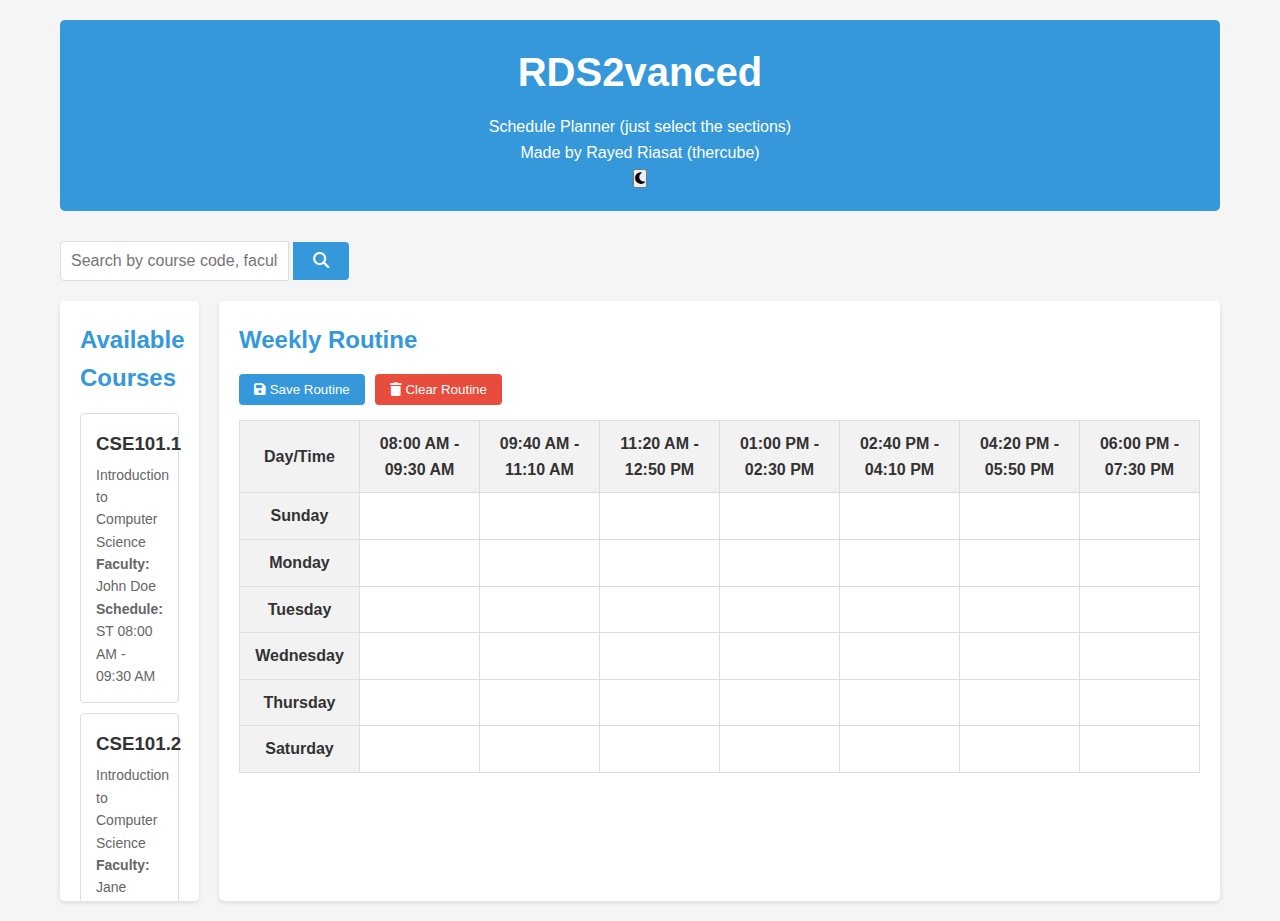
<file: index.html>
<!DOCTYPE html>
<html lang="en" data-theme="light">

<head>
    <meta charset="UTF-8">
    <meta name="viewport" content="width=device-width, initial-scale=1.0">
    <title>Routine - Course Schedule Planner</title>
    <link rel="stylesheet" href="https://cdnjs.cloudflare.com/ajax/libs/font-awesome/6.4.0/css/all.min.css">
    <link rel="stylesheet" href="styles.css">
</head>

<body>
    <div class="container">
        <header>
            <div class="header-content">
                <div class="title-section">
                    <h1>RDS2vanced</h1>
                    <p>Schedule Planner (just select the sections)</p>
                </div>
                <div class="header-actions">
                    <div class="author-credit">Made by Rayed Riasat (thercube)</div>
                    <button id="theme-toggle" class="theme-toggle">
                        <i class="fas fa-moon"></i>
                    </button>
                </div>
            </div>
        </header>

        <div class="search-section">
            <div class="search-wrapper">
                <input type="text" id="search-input" placeholder="Search by course code, faculty, or schedule...">
                <button id="search-button"><i class="fas fa-search"></i></button>
            </div>
        </div>

        <div class="main-content">
            <div class="course-list-container">
                <h2>Available Courses <span id="course-count"></span></h2>
                <div id="course-list" class="course-list">
                    <!-- Course items will be added here dynamically -->
                </div>
            </div>

            <div class="routine-container">
                <h2>Weekly Routine</h2>
                <div class="routine-actions">
                    <button id="save-routine"><i class="fas fa-save"></i> Save Routine</button>
                    <button id="clear-routine"><i class="fas fa-trash"></i> Clear Routine</button>
                </div>
                <div class="routine-table-container">
                    <table id="routine-table" class="routine-table">
                        <thead>
                            <tr>
                                <th>Day/Time</th>
                                <th>08:00 AM - 09:30 AM</th>
                                <th>09:40 AM - 11:10 AM</th>
                                <th>11:20 AM - 12:50 PM</th>
                                <th>01:00 PM - 02:30 PM</th>
                                <th>02:40 PM - 04:10 PM</th>
                                <th>04:20 PM - 05:50 PM</th>
                                <th>06:00 PM - 07:30 PM</th>
                            </tr>
                        </thead>
                        <tbody>
                            <tr>
                                <td>Sunday</td>
                                <td data-day="Sunday" data-time="08:00 AM - 09:30 AM"></td>
                                <td data-day="Sunday" data-time="09:40 AM - 11:10 AM"></td>
                                <td data-day="Sunday" data-time="11:20 AM - 12:50 PM"></td>
                                <td data-day="Sunday" data-time="01:00 PM - 02:30 PM"></td>
                                <td data-day="Sunday" data-time="02:40 PM - 04:10 PM"></td>
                                <td data-day="Sunday" data-time="04:20 PM - 05:50 PM"></td>
                                <td data-day="Sunday" data-time="06:00 PM - 07:30 PM"></td>
                            </tr>
                            <tr>
                                <td>Monday</td>
                                <td data-day="Monday" data-time="08:00 AM - 09:30 AM"></td>
                                <td data-day="Monday" data-time="09:40 AM - 11:10 AM"></td>
                                <td data-day="Monday" data-time="11:20 AM - 12:50 PM"></td>
                                <td data-day="Monday" data-time="01:00 PM - 02:30 PM"></td>
                                <td data-day="Monday" data-time="02:40 PM - 04:10 PM"></td>
                                <td data-day="Monday" data-time="04:20 PM - 05:50 PM"></td>
                                <td data-day="Monday" data-time="06:00 PM - 07:30 PM"></td>
                            </tr>
                            <tr>
                                <td>Tuesday</td>
                                <td data-day="Tuesday" data-time="08:00 AM - 09:30 AM"></td>
                                <td data-day="Tuesday" data-time="09:40 AM - 11:10 AM"></td>
                                <td data-day="Tuesday" data-time="11:20 AM - 12:50 PM"></td>
                                <td data-day="Tuesday" data-time="01:00 PM - 02:30 PM"></td>
                                <td data-day="Tuesday" data-time="02:40 PM - 04:10 PM"></td>
                                <td data-day="Tuesday" data-time="04:20 PM - 05:50 PM"></td>
                                <td data-day="Tuesday" data-time="06:00 PM - 07:30 PM"></td>
                            </tr>
                            <tr>
                                <td>Wednesday</td>
                                <td data-day="Wednesday" data-time="08:00 AM - 09:30 AM"></td>
                                <td data-day="Wednesday" data-time="09:40 AM - 11:10 AM"></td>
                                <td data-day="Wednesday" data-time="11:20 AM - 12:50 PM"></td>
                                <td data-day="Wednesday" data-time="01:00 PM - 02:30 PM"></td>
                                <td data-day="Wednesday" data-time="02:40 PM - 04:10 PM"></td>
                                <td data-day="Wednesday" data-time="04:20 PM - 05:50 PM"></td>
                                <td data-day="Wednesday" data-time="06:00 PM - 07:30 PM"></td>
                            </tr>
                            <tr>
                                <td>Thursday</td>
                                <td data-day="Thursday" data-time="08:00 AM - 09:30 AM"></td>
                                <td data-day="Thursday" data-time="09:40 AM - 11:10 AM"></td>
                                <td data-day="Thursday" data-time="11:20 AM - 12:50 PM"></td>
                                <td data-day="Thursday" data-time="01:00 PM - 02:30 PM"></td>
                                <td data-day="Thursday" data-time="02:40 PM - 04:10 PM"></td>
                                <td data-day="Thursday" data-time="04:20 PM - 05:50 PM"></td>
                                <td data-day="Thursday" data-time="06:00 PM - 07:30 PM"></td>
                            </tr>
                            <tr>
                                <td>Saturday</td>
                                <td data-day="Saturday" data-time="08:00 AM - 09:30 AM"></td>
                                <td data-day="Saturday" data-time="09:40 AM - 11:10 AM"></td>
                                <td data-day="Saturday" data-time="11:20 AM - 12:50 PM"></td>
                                <td data-day="Saturday" data-time="01:00 PM - 02:30 PM"></td>
                                <td data-day="Saturday" data-time="02:40 PM - 04:10 PM"></td>
                                <td data-day="Saturday" data-time="04:20 PM - 05:50 PM"></td>
                                <td data-day="Saturday" data-time="06:00 PM - 07:30 PM"></td>
                            </tr>
                        </tbody>
                    </table>
                </div>
            </div>
        </div>

        <div id="notification" class="notification"></div>
    </div>

    <script src="data.js"></script>
    <script src="script.js"></script>
</body>

</html>
</file>
<file: styles.css>
* {
    margin: 0;
    padding: 0;
    box-sizing: border-box;
    font-family: 'Segoe UI', Tahoma, Geneva, Verdana, sans-serif;
}

body {
    background-color: #f5f5f5;
    color: #333;
    line-height: 1.6;
}

.container {
    max-width: 1200px;
    margin: 0 auto;
    padding: 20px;
}

header {
    text-align: center;
    margin-bottom: 30px;
    padding: 20px 0;
    background-color: #3498db;
    color: white;
    border-radius: 5px;
}

header h1 {
    font-size: 2.5rem;
    margin-bottom: 10px;
}

.search-section {
    display: flex;
    margin-bottom: 20px;
}

#search-input {
    flex: 1;
    padding: 10px;
    border: 1px solid #ddd;
    border-radius: 4px 0 0 4px;
    font-size: 16px;
}

#search-button {
    padding: 10px 20px;
    background-color: #3498db;
    color: white;
    border: none;
    border-radius: 0 4px 4px 0;
    cursor: pointer;
    font-size: 16px;
}

#search-button:hover {
    background-color: #2980b9;
}

.main-content {
    display: flex;
    gap: 20px;
}

.course-list-container {
    flex: 1;
    background-color: white;
    border-radius: 5px;
    padding: 20px;
    box-shadow: 0 2px 5px rgba(0, 0, 0, 0.1);
    max-height: 600px;
    overflow-y: auto;
}

.course-list-container h2 {
    margin-bottom: 15px;
    color: #3498db;
}

.course-list {
    display: flex;
    flex-direction: column;
    gap: 10px;
}

.course-item {
    padding: 15px;
    border: 1px solid #ddd;
    border-radius: 4px;
    cursor: pointer;
    transition: all 0.3s ease;
}

.course-item:hover {
    background-color: #f9f9f9;
    transform: translateY(-2px);
    box-shadow: 0 2px 5px rgba(0, 0, 0, 0.1);
}

.course-item h3 {
    margin-bottom: 5px;
    color: #333;
}

.course-item p {
    color: #666;
    font-size: 14px;
}

.routine-container {
    flex: 2;
    background-color: white;
    border-radius: 5px;
    padding: 20px;
    box-shadow: 0 2px 5px rgba(0, 0, 0, 0.1);
}

.routine-container h2 {
    margin-bottom: 15px;
    color: #3498db;
}

.routine-actions {
    display: flex;
    gap: 10px;
    margin-bottom: 15px;
}

.routine-actions button {
    padding: 8px 15px;
    background-color: #3498db;
    color: white;
    border: none;
    border-radius: 4px;
    cursor: pointer;
}

.routine-actions button:hover {
    background-color: #2980b9;
}

#clear-routine {
    background-color: #e74c3c;
}

#clear-routine:hover {
    background-color: #c0392b;
}

.routine-table-container {
    overflow-x: auto;
}

.routine-table {
    width: 100%;
    border-collapse: collapse;
}

.routine-table th, .routine-table td {
    border: 1px solid #ddd;
    padding: 10px;
    text-align: center;
    min-width: 120px;
}

.routine-table th {
    background-color: #f2f2f2;
    font-weight: bold;
}

.routine-table th:first-child, .routine-table td:first-child {
    font-weight: bold;
    background-color: #f2f2f2;
}

.course-cell {
    padding: 5px;
    border-radius: 3px;
    font-size: 12px;
}

.course-cell.temporary {
    background-color: #ffeb3b;
}

.course-cell.saved {
    background-color: #81c784;
}

.course-cell.conflict {
    background-color: #ef5350;
}

.notification {
    position: fixed;
    bottom: 20px;
    right: 20px;
    padding: 15px 20px;
    background-color: #e74c3c;
    color: white;
    border-radius: 4px;
    box-shadow: 0 2px 10px rgba(0, 0, 0, 0.2);
    display: none;
    z-index: 1000;
}

@media (max-width: 768px) {
    .main-content {
        flex-direction: column;
    }
    
    .routine-table th, .routine-table td {
        padding: 5px;
        font-size: 12px;
        min-width: 80px;
    }
}
</file>
